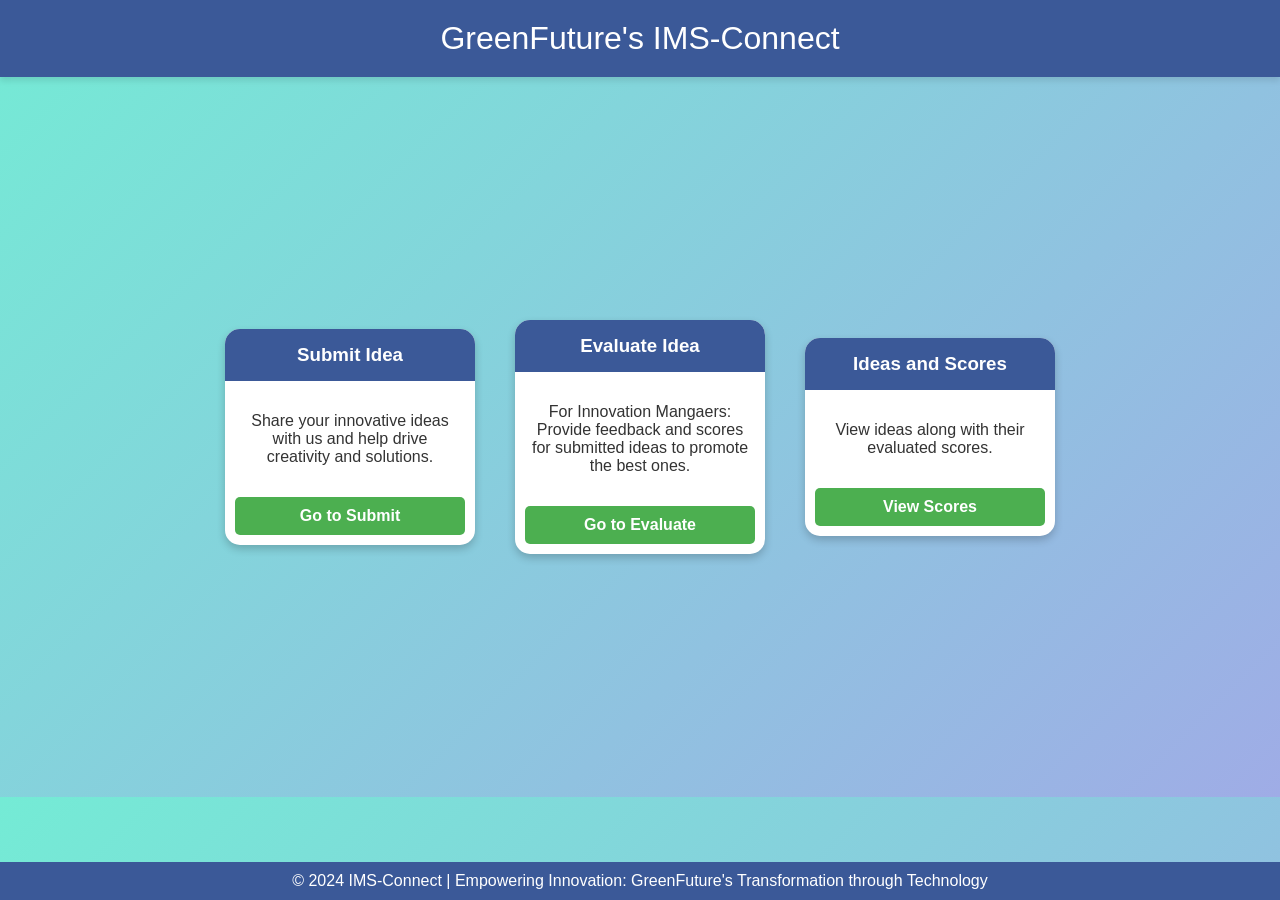
<file: frontend/template/index.html>
<!DOCTYPE html>
<html lang="en">
<head>
    <meta charset="UTF-8">
    <meta name="viewport" content="width=device-width, initial-scale=1.0">
    <title>IMD-Connect</title>
    <style>
        body {
            font-family: 'Arial', sans-serif;
            margin: 0;
            padding: 0;
            background: linear-gradient(135deg, #74ebd5, #9face6);
            color: #333;
        }

        header {
            background-color: #3b5998;
            color: white;
            padding: 20px;
            text-align: center;
            font-size: 2rem;
            box-shadow: 0px 4px 6px rgba(0, 0, 0, 0.1);
        }

        .container {
            display: flex;
            justify-content: center;
            align-items: center;
            height: 80vh;
            text-align: center;
        }

        .card {
            background: white;
            border-radius: 15px;
            box-shadow: 0 4px 8px rgba(0, 0, 0, 0.2);
            margin: 20px;
            width: 250px;
            transition: transform 0.3s;
        }

        .card:hover {
            transform: scale(1.1);
        }

        .card h3 {
            background: #3b5998;
            color: white;
            padding: 15px 0;
            margin: 0;
            border-radius: 15px 15px 0 0;
        }

        .card p {
            padding: 15px;
            font-size: 1rem;
        }

        .card a {
            display: block;
            text-decoration: none;
            background: #4caf50;
            color: white;
            padding: 10px;
            margin: 10px;
            border-radius: 5px;
            text-align: center;
            font-weight: bold;
            transition: background 0.3s;
        }

        .card a:hover {
            background: #45a049;
        }

        footer {
            background-color: #3b5998;
            color: white;
            text-align: center;
            padding: 10px 0;
            position: absolute;
            bottom: 0;
            width: 100%;
        }
    </style>
</head>
<body>
    <header>
        GreenFuture's IMS-Connect
    </header>

    <div class="container">
        <div class="card">
            <h3>Submit Idea</h3>
            <p>Share your innovative ideas with us and help drive creativity and solutions.</p>
            <a href="ideas.html">Go to Submit</a>
        </div>

        <div class="card">
            <h3>Evaluate Idea</h3>
            <p>For Innovation Mangaers: Provide feedback and scores for submitted ideas to promote the best ones.</p>
            <a href="evaluate.html">Go to Evaluate</a>
        </div>

        <div class="card">
            <h3>Ideas and Scores</h3>
            <p>View ideas along with their evaluated scores.</p>
            <a href="ideas_with_evaluations.html">View Scores</a>
        </div>
    </div>

    <footer>
        &copy; 2024 IMS-Connect | Empowering Innovation: GreenFuture's Transformation through Technology 
    </footer>
</body>
</html>
</file>
